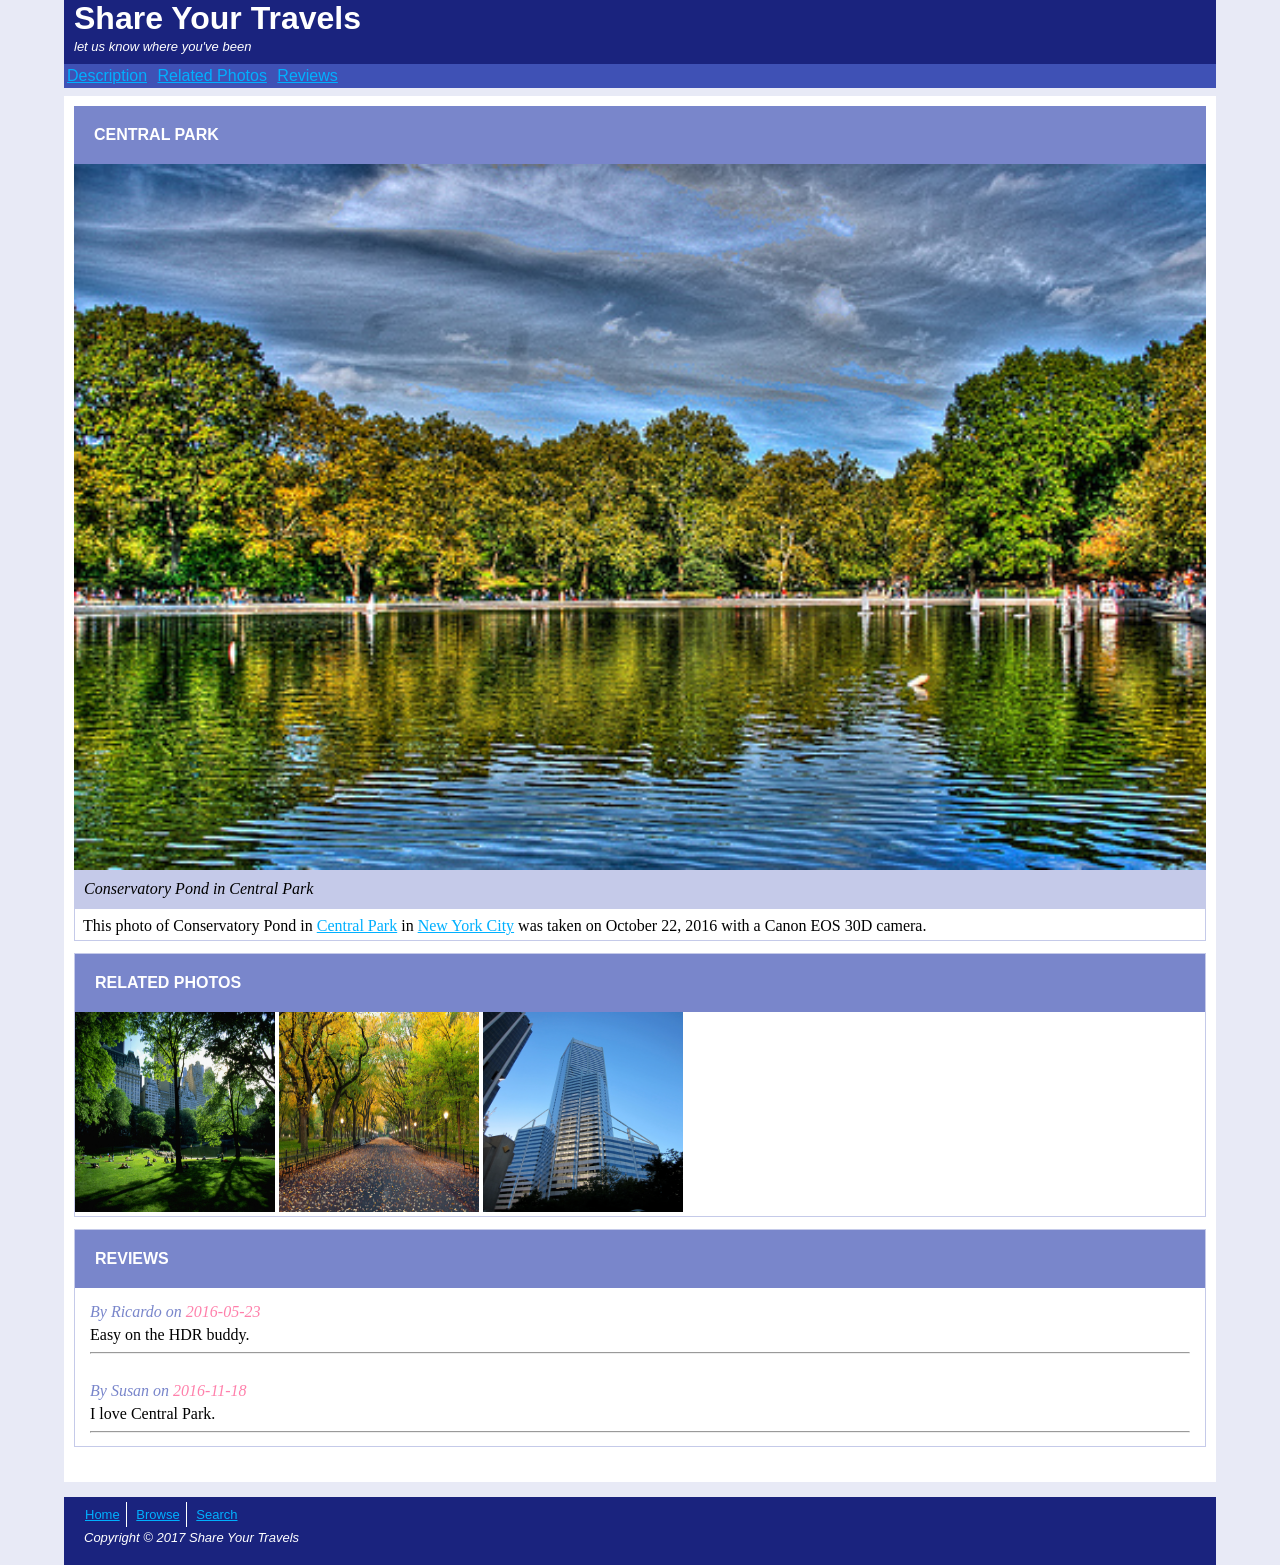
<file: Chapter 4/index.html>
<!DOCTYPE html>
<html lang="en">
<head>
   <meta charset="utf-8">
 
   <link rel="stylesheet" href="reset.css">
   <link rel="stylesheet" href="chapter4Project1.css">
</head>
<body>
   <header> 
      <p class="big">Share Your Travels</p>
      <p class="small">let us know where you've been</p> 
      <nav>
         <ul>
            <li><a href="#">Description</a></li>
            <li><a href="#">Related Photos</a></li>
            <li><a href="#">Reviews</a></li>
         </ul>
      </nav>
   </header>
   <div class="mainBody">
      <div class="centralParkPicture">
         <div class="bluePadding">
            <p class="whiteText">
               CENTRAL PARK
            </p>
         </div>
         <img src="central-park.jpg" alt="Central Park" class="parkPic">
         
      </div>

      <!-- pond caption -->
      <div class="pondCaption">
            <p class="pondText">Conservatory Pond in Central Park</p>
      </div>
      <div class="pondDescription">
         <p>
            This photo of Conservatory Pond in <a href="http://www.centralpark.com/">Central Park</a> in <a href="#">New York City</a> was taken on October 22, 2016 with a Canon EOS 30D camera.
         </p>
      </div>

      <!-- Related Photos -->   
      <div class="photoSection">

         <div class="bluePadding">
            <p class="whiteText">
               RELATED PHOTOS
            </p>
         </div>
         <img src="parkpic1.jpg" alt="Relax in the grass" class="relatedPhotos">
         <img src="parkpic2.jpg" alt="A walk through nature" class="relatedPhotos">
         <img src="parkpic3.jpg" alt="Under the building" class="relatedPhotos">
      </div>

      <!-- Reviews -->
      <div class="reviews">
         <div class="bluePadding">
            <p class="whiteText">
               REVIEWS
            </p>
         </div>
         <div class="comment">
            <p class="signature">By Ricardo on <time>2016-05-23</time></p>
            <p class="post">Easy on the HDR buddy.</p>
            <hr/>
         </div>
         
         <div class="comment">
            <p class="signature">By Susan on <time>2016-11-18</time></p>
            <p class="post">I love Central Park.</p>
            <hr/>
            </div>   
         </div>
         
   </div>

   <footer>     
      <ul class="footerNav">
         <li><a href="#">Home</a></li>
         <li class="vl"></li>
         <li><a href="#">Browse</a></li>
         <li class="vl"></li>
         <li><a href="#">Search</a></li>
      </ul>
      <p class="small">Copyright &copy; 2017 Share Your Travels</p>
   </footer>
   
	
   
</body>
</html>
</file>
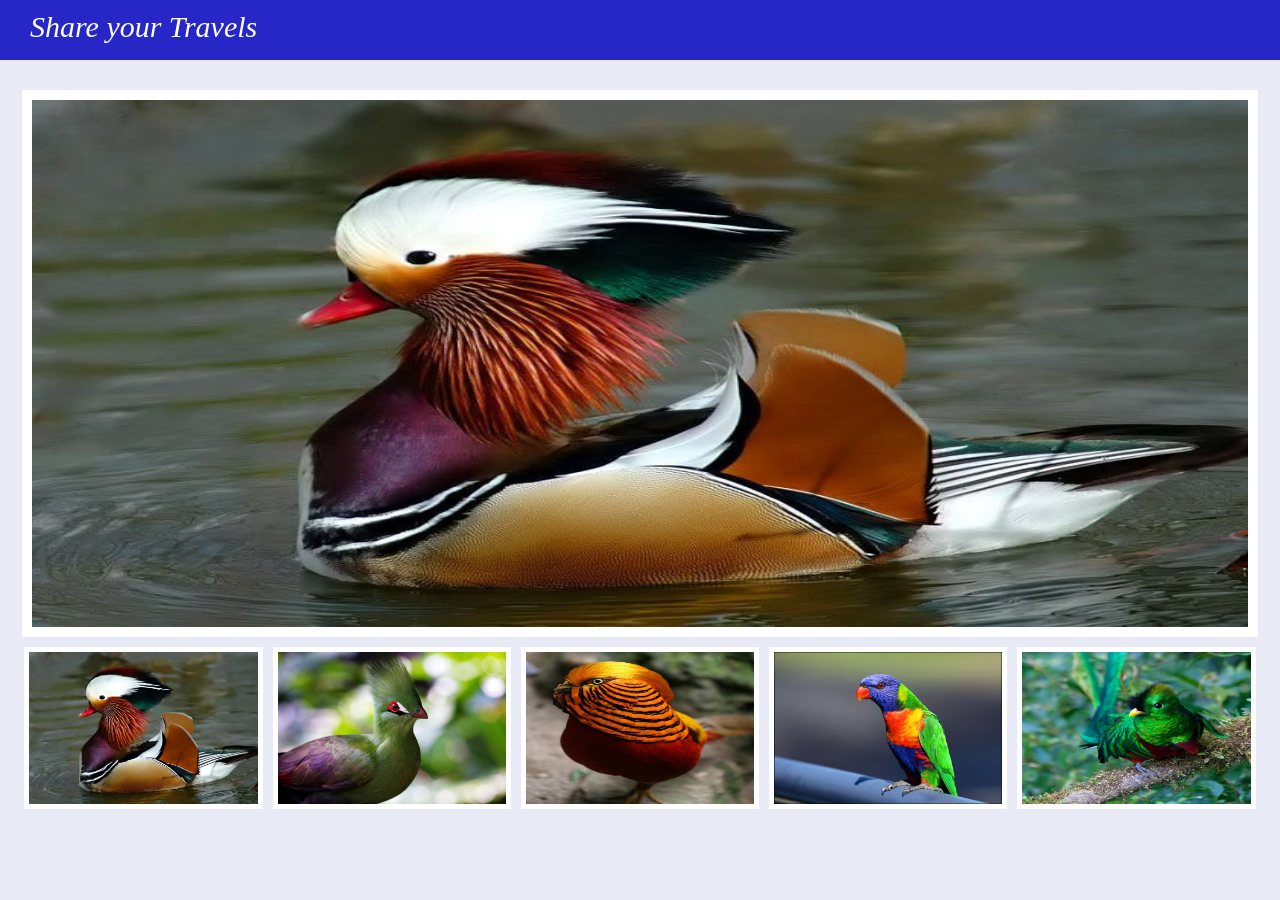
<file: JavascriptProject4/index.html>
<!DOCTYPE html>
<html lang="en">
    <head>
        <meta charset="utf-8">
        <meta name="viewport" content="width=device-width"/>
        <link rel="stylesheet" href="reset.css">
        <link rel="stylesheet" href="style.css">
    </head>
    <body>
        <header>
            <div>Share your Travels</div>
        </header> 
        <div id="mainContainer">
            
                <div id="bigPicture">
                    <img src="/images/bird1.jpg" id="bigPic">
                
                    <div id="fig">
                        <figcaption>The Madarin Duck</figcaption>
                    </div>                 
                </div>
           
            <div id="smallPictureContainer">

                <div class="smallPicture">
                    <img src="/images/bird1.jpg" class="pic">
                </div>

                <div class="smallPicture">
                    <img src="/images/bird2.jpg" class="pic">
                </div>

                <div class="smallPicture">
                    <img src="/images/bird3.jpg" class="pic">
                </div>

                <div class="smallPicture">
                    <img src="/images/bird4.jpg" class="pic">
                </div>

                <div class="smallPicture">
                    <img src="/images/bird5.jpg" class="pic">
                </div>

            </div>
        </div>
        
        <script src="main.js"></script>
       
    </body>   

</html>
</file>
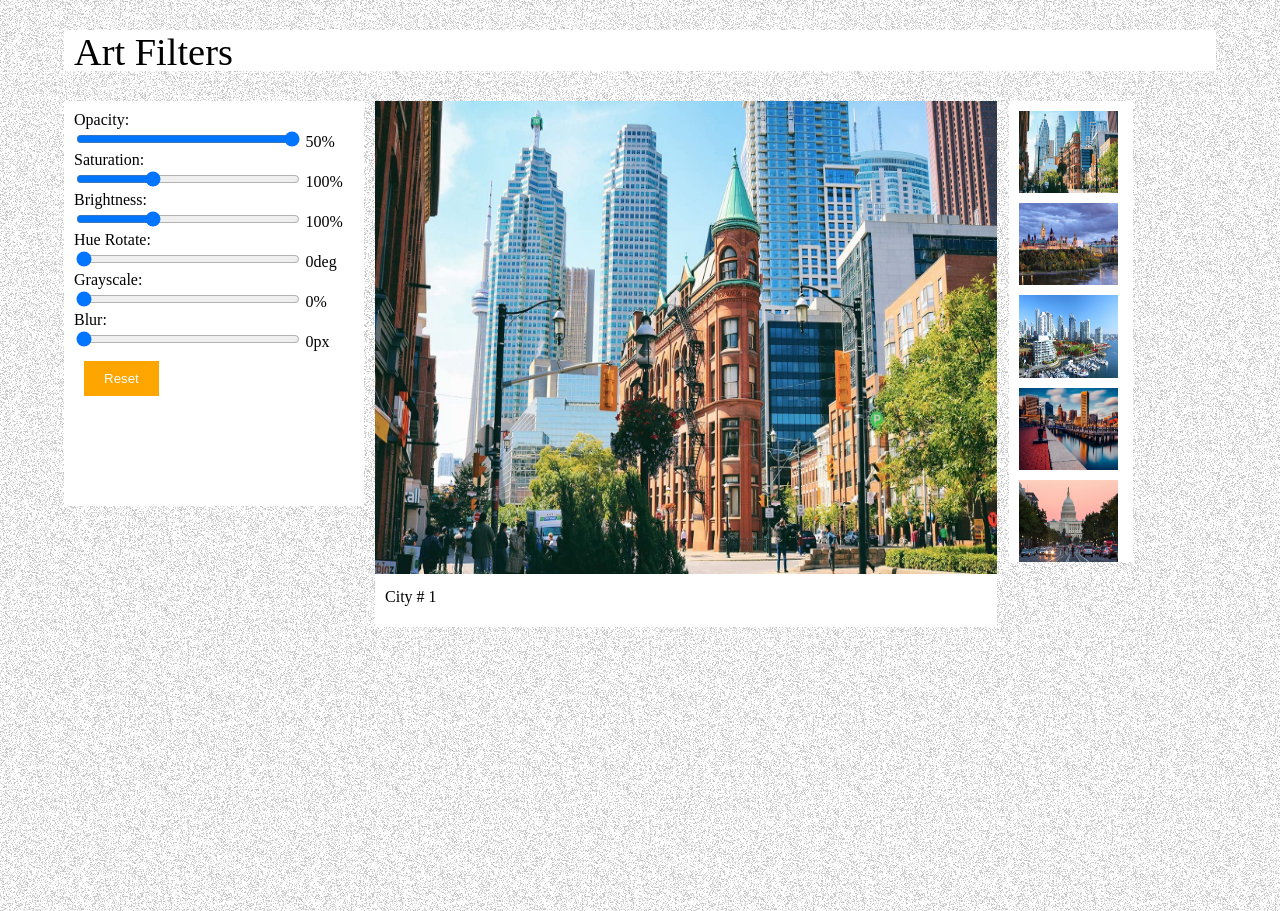
<file: JavascriptProject5/index.html>
<!DOCTYPE html>
<html lang="en">
    <head>
        <meta charset="utf-8">
        <meta name="viewport" content="width=device-width"/>
        <link rel="stylesheet" href="reset.css">
        <link rel="stylesheet" href="style.css">
        <script src="https://ajax.googleapis.com/ajax/libs/jquery/3.5.1/jquery.min.js"></script>
    </head>
    <body>
        <header>
            <div>Art Filters</div>
        </header> 
        
        <div id="mainContainer">

            <div id="sliders">
                <form>
                    <p>Opacity:</p>

                    <div id="opacity" class="sliderBar">                   
                        <input type="range" min="0" max="100" value="100" class="slider" id="opacitySlider">
                        <p class="value">50%</p>
                    </div>

                    <p>Saturation:</p>

                    <div id="saturation" class="sliderBar">                   
                        <input type="range" min="0" max="300" value="100" class="slider" id="saturationSlider">
                        <p class="value">100%</p>
                    </div>

                    <p>Brightness:</p>

                    <div id="brightness" class="sliderBar">                   
                        <input type="range" min="0" max="300" value="100" class="slider" id="brightnessSlider">
                        <p class="value">100%</p>
                    </div>

                    <p>Hue Rotate:</p>

                    <div id="hueRotate" class="sliderBar">                   
                        <input type="range" min="0" max="300" value="0" class="slider" id="hueRotateSlider">
                        <p class="value">0deg</p>
                    </div>

                    <p>Grayscale:</p>

                    <div id="grayscale" class="sliderBar">                   
                        <input type="range" min="0" max="100" value="0" class="slider" id="grayscaleSlider">
                        <p class="value">0%</p>
                    </div>

                    <p>Blur:</p>

                    <div id="blur" class="sliderBar">                   
                        <input type="range" min="0" max="10" value="0" class="slider" id="blurSlider">
                        <p class="value">0px</p>
                    </div>

                    <input type="reset" id="reset">
                </form>
            </div>

            <div id="mainImage">
                <img src="/images/city1.jpg" id="mainPic">
                <p id="caption">City # 1</p>
            </div>

            <div id="pictureSelection">
                
                <div id="pictures">

                    <div class="picture">
                        <img src="/images/city1.jpg">
                    </div>

                    <div class="picture">
                        <img src="/images/city2.jpg">
                    </div>

                    <div class="picture">
                        <img src="/images/city3.jpg">
                    </div>

                    <div class="picture">
                        <img src="/images/city4.jpg">
                    </div>

                    <div class="picture">
                        <img src="/images/city5.jpg">
                    </div>

                </div>

            </div>

        </div>        

        <script src="main.js"></script>
       
    </body>   

</html>
</file>
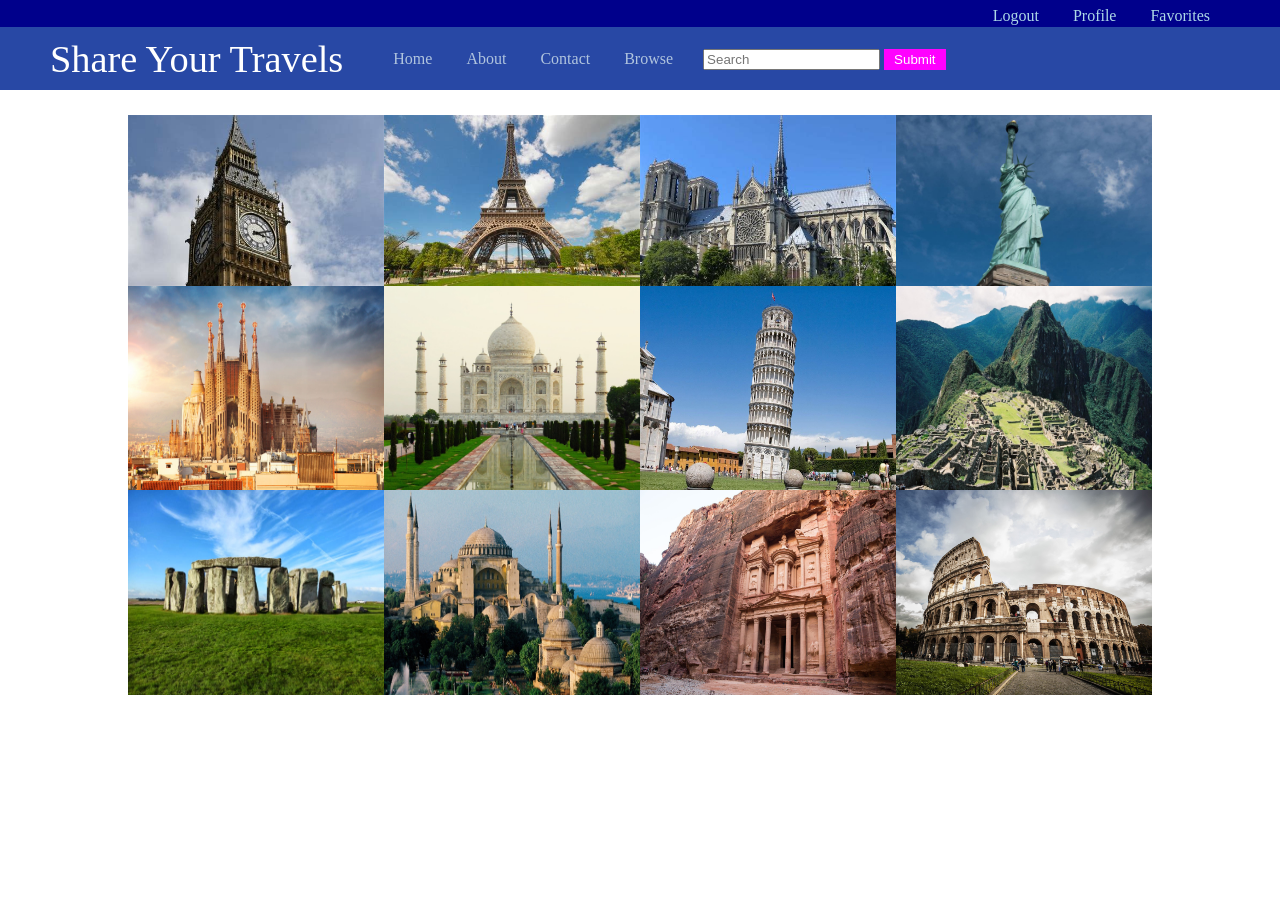
<file: JavascriptProject6/index.html>
<!DOCTYPE html>
<html lang="en">
    <head>
        <meta charset="utf-8">
        <meta name="viewport" content="width=device-width"/>
        <link rel="stylesheet" href="reset.css">
        <link rel="stylesheet" href="style.css">
        <script src="https://ajax.googleapis.com/ajax/libs/jquery/3.5.1/jquery.min.js"></script>
    </head>
    <body>
        <header>
            <div id="topNav">
                <ul>
                    <li><a href="#">Logout</a></li>
                    <li><a href="#">Profile</a></li>
                    <li><a href="#">Favorites</a></li>
                </ul>
            </div>
            <div id="botNav">

                <div id="title">Share Your Travels</div>

                <ul>
                    <li><a href="#">Home</a></li>
                    <li><a href="#">About</a></li>
                    <li><a href="#">Contact</a></li>
                    <li><a href="#">Browse</a></li>
                </ul>

                <form>

                    <input type="text" id="textField" placeholder="Search">

                    <input type="submit" id="submitButton" value="Submit">

                </form>

            </div>
        </header> 

        <div id="mainContent"></div>

        <script src="main.js"></script>
       
    </body>   

</html>
</file>
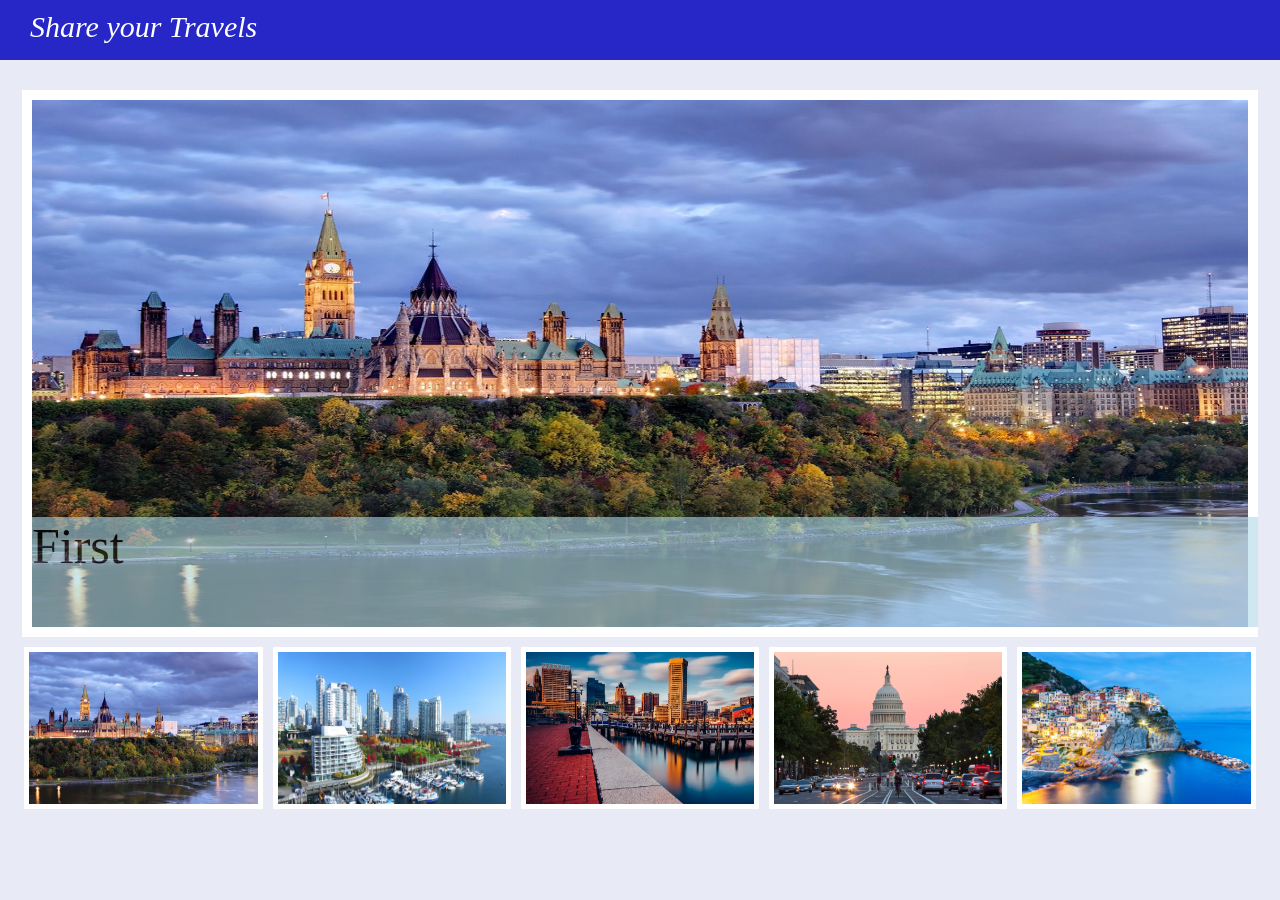
<file: 4900 Project/JavascriptProject4/index.html>
<!DOCTYPE html>
<html lang="en">
    <head>
        <meta charset="utf-8">
        <meta name="viewport" content="width=device-width"/>
        <link rel="stylesheet" href="reset.css">
        <link rel="stylesheet" href="style.css">
    </head>
    <body>
        <header>
            <div>Share your Travels</div>
        </header> 
        <div id="mainContainer">
            
                <div id="bigPicture">
                    <img src="/images/city2.jpg" id="bigPic">
                
                    <div id="fig">
                        <figcaption>First</figcaption>
                    </div>
                              
                </div>
           

            <div id="smallPictureContainer">

                <div class="smallPicture">
                    <img src="/images/city2.jpg" class="pic">
                </div>

                <div class="smallPicture">
                    <img src="/images/city3.jpg" class="pic">
                </div>

                <div class="smallPicture">
                    <img src="/images/city4.jpg" class="pic">
                </div>

                <div class="smallPicture">
                    <img src="/images/city5.jpg" class="pic">
                </div>

                <div class="smallPicture">
                    <img src="/images/city6.jpg" class="pic">
                </div>

            </div>
        </div>
        

        <script src="main.js"></script>
       
    </body>   

</html>
</file>
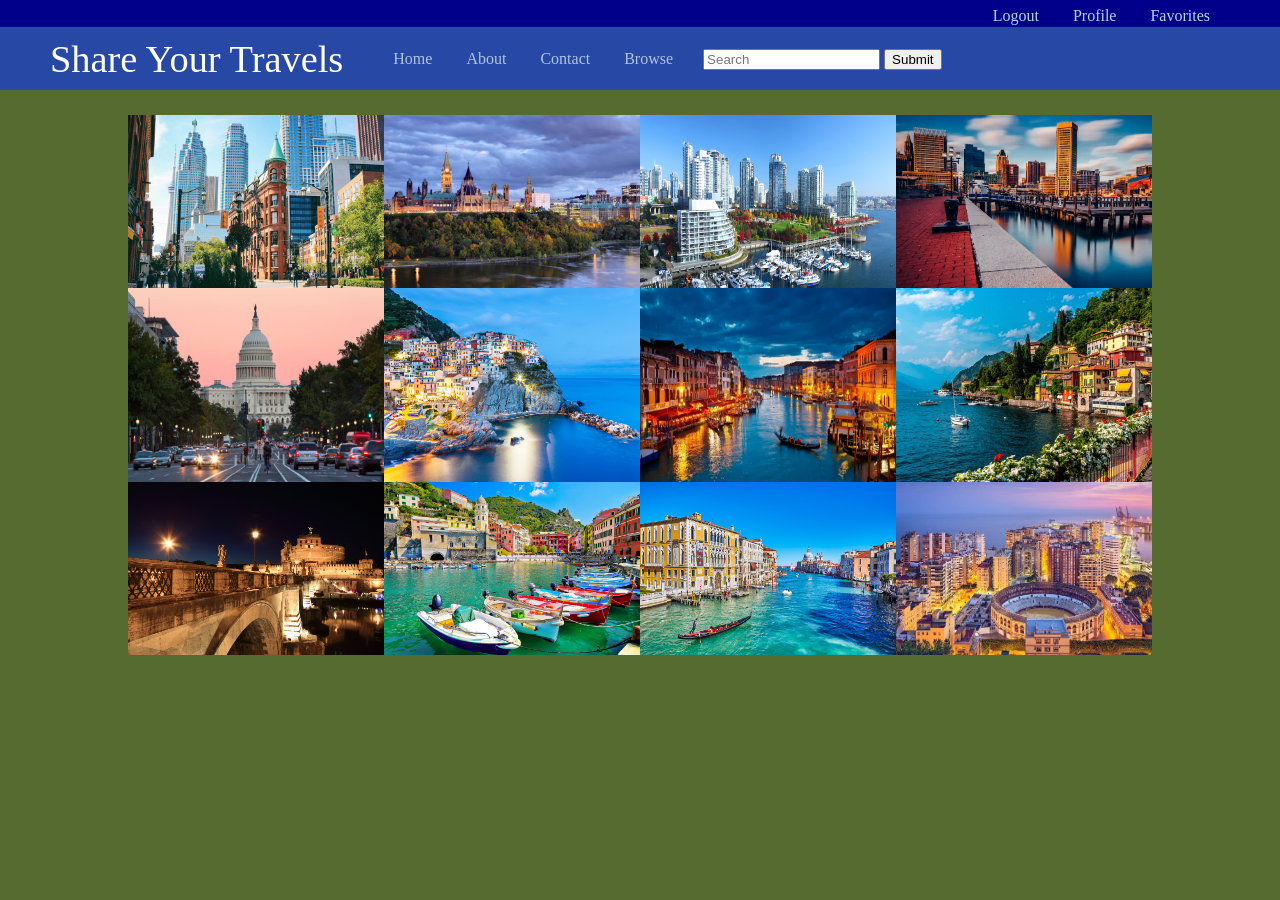
<file: 4900 Project/JavascriptProject6/index.html>
<!DOCTYPE html>
<html lang="en">
    <head>
        <meta charset="utf-8">
        <meta name="viewport" content="width=device-width"/>
        <link rel="stylesheet" href="reset.css">
        <link rel="stylesheet" href="style.css">
        <script src="https://ajax.googleapis.com/ajax/libs/jquery/3.5.1/jquery.min.js"></script>
    </head>
    <body>
        <header>
            <div id="topNav">
                <ul>
                    <li>Logout</li>
                    <li>Profile</li>
                    <li>Favorites</li>
                </ul>
            </div>
            <div id="botNav">

                <div id="title">Share Your Travels</div>

                <ul>
                    <li>Home</li>
                    <li>About</li>
                    <li>Contact</li>
                    <li>Browse</li>
                </ul>

                <form>

                    <input type="text" id="textField" placeholder="Search">

                    <input type="submit" id="submitButton" value="Submit">

                </form>

            </div>
        </header> 

        <div id="mainContent">
            
        </div>

        <script src="main.js"></script>
       
    </body>   

</html>
</file>
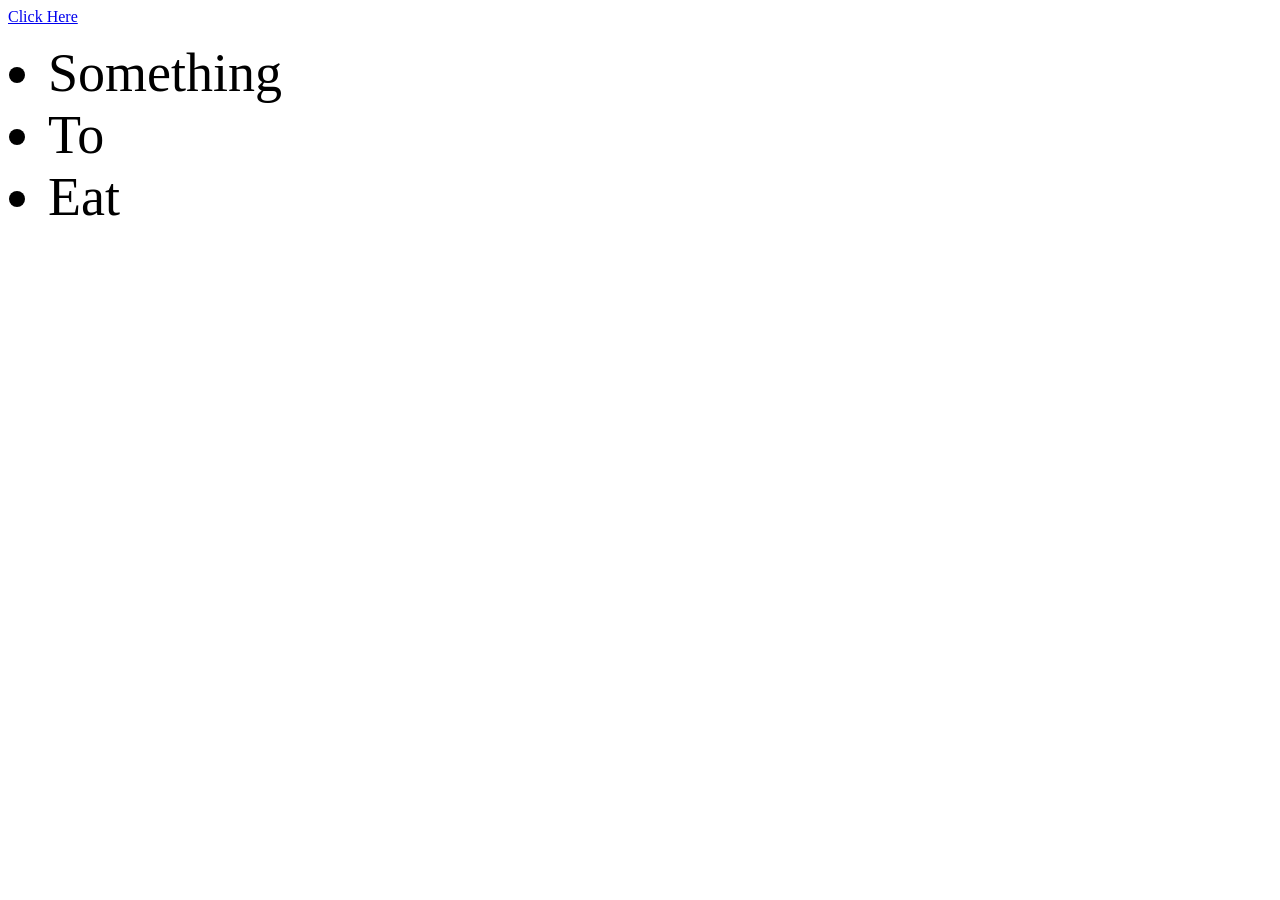
<file: 4900 Project/Main/index.html>
<!DOCTYPE html>
<html lang="en">
    <head>
        <meta charset="utf-8">
        <meta name="viewport" content="width=device-width"/>
        <link rel="stylesheet" href="main.css">
    </head>

    <body>

        <a href="page2.html">Click Here</a>
        <ul>
            <li>Something</li>
            <li>To</li>
            <li>Eat</li>
        </ul>
    </body>


</html>
</file>
<file: Chapter 4/chapter4Project1.css>
/* ***** Header and Footer ***** */

header, footer {
    color: white;
    background-color: #1A237E;
    margin: 0em 4em 0em 4em;
    font-family: Arial, Helvetica, sans-serif;
}

footer {
    padding: 10px 10px 10px 10px;
}



/* ***** Main Body ***** */

body {
    background-color: #E8EAF6;
}

.mainBody {
    margin: 0.5em 4em 15px 4em;
    padding: 10px 10px 30px 10px;
    background-color: white;
}

/* ***** Top Banner ***** */

.big {
    font-size: xx-large;
    font-weight: bold;
    margin-left: 10px;
    padding-bottom: 2px;
}
.small {
    font-size: small;
    font-style: italic;
    margin-left: 10px;
    margin-bottom: 10px;
}

/* ***** Nav Link Bars ***** */

nav {
    background-color: #3F51B5;  
}

ul {
    list-style-type: none;
    padding: 3px 0px 3px 0px;
}

li {
    display: inline;
    padding: 5px 3px 5px 3px;
}

a:link {
    color: #00B0FF;
}

a:visited {
    color: #00B0FF;
    text-decoration: none;
}

li:hover {
    background-color: #F50057;
}

a:hover {
    background-color: #F50057;
    color: white;
}

.footerNav {
    font-size: small;
    padding: 0px 0px 8px 8px;
}

.vl {
    border-left: 1px solid white;
    height: 10%;
}

/* ***** Central Park Picture Section ***** */

.pondCaption {
    width: 100%;
    background-color: #C5CAE9;
    padding: 10px 0px 10px 0px;
    margin: 0em 0em 0em 0em;
    font-style: italic;
}

.pondText {
    padding: 0px 0px 0px 10px;
}

.pondDescription {
    padding: 8px 8px 5px 8px;
    border-color: #C5CAE9;
    border-style: solid;
    border-width: 1px;
    margin-bottom: 12px;
}

.centralParkPicture {
   width:100%;
   font-size: 0; 
}

.bluePadding {
    background-color: #7986CB;
    color: white;
    padding: 10px 15px 10px 15px;
    font-family: Arial, Helvetica, sans-serif;
    font-weight: bold;    
}

.whiteText {
    padding: 10px 5px 10px 5px;
    font-size: medium;
}

.parkPic {
    width:100%;
}

/* ***** Related Photos ***** */

.relatedPhotos {
    width: 200px;
    height: 200px;
}

.photoSection {
    border-color: #C5CAE9;
    border-style: solid;
    border-width: 1px;
    margin-bottom: 12px;
}

/* ***** Review Section ***** */

.reviews {
    border-color: #C5CAE9;
    border-style: solid;
    border-width: 1px;
    margin-bottom: 5px; 
}

.comment {
    padding: 15px 15px 5px 15px;
}

time {
    color: #FF80AB
}

.signature {
    color: #7986CB;
    font-style: italic;
    margin-bottom: 5px;
}

hr {
    color: #7986CB;
}
</file>
<file: JavascriptProject4/style.css>
header {
    background-color: rgb(39, 39, 199);
    height: 60px;
    margin-bottom: 30px;
}

header div {
    color: white;
    font-size: 30px;
    font-family: Comic Sans MS;
    font-style: oblique;
    padding: 10px 0px 0px 30px;
}

html {
    height: 100%;
}

body {
    background-color: #E8EAF6;
    height: 90%;
}

#mainContainer {   
    display: flex;
    align-items: center;
    flex-direction: column;
    height: 100%;
}

#bigPicture {
    width: 95%;  
    background-color: white;
    padding: 10px 10px 10px 10px;
    height: 65%;
    overflow: hidden;
    position: relative;
}

#bp {
    width: 95%;
    height: 100%;
    background-color: lightgreen;
    opacity: 70%;
}

#fig {
    height: 20%;
    width: 100%;
    position: absolute;
    bottom: 0px;
    font-size: 50px;
    background-color: white;
    opacity: 0%;
    margin: 0px 10px 10px 0px;
}

figcaption {
    display: flex;
    justify-content: center;
    align-items: center;
    height: 100%;
}

#bigPicture img {
    height: 100%;
}

img {
    width: 100%;
}

#smallPictureContainer {
    display: flex;
    width: 97%;
    margin-top: 10px;
    align-items: space-between;
    justify-content: space-between;
    align-content: space-between;
    height: 20%;
}

.smallPicture {
    flex: 19%;
    margin: 0px 5px 0px 5px;
    background-color: white;
    padding: 5px 5px 5px 5px;
}

.smallPicture img {
    height: 100%;
}

.smallPicture:hover {
    box-shadow: 0 0 10px 1px rgba(0, 140, 186, 0.5);
}
</file>
<file: JavascriptProject5/style.css>
html {
    height: 90%;
}

body {
    background-image: url("/images/background.jpg");
    height: 100%;
    display: flex;
    justify-content: center;
    flex-wrap: wrap;
}

header {
    background-color: white;
    width: 90%;
    height: 5%;
    margin-top: 30px;
}

header div {
    font-size: 3vw;
    padding-left: 10px;
}

#mainContainer {
    margin-top: 30px;
    width: 90%;
    display: flex;
    justify-content: space-between;
    flex-direction: row;
    height: 100%;
}

#sliders{
    width: 26%;
    background-color: white;
    display: flex;
    height: 50%;
}

form {
    width: 100%;
    padding: 10px 10px 10px 10px;
}

.sliderBar {
    width: 100%;
}

.slider {
    width: 80%;
}

.value {
    display: inline;
}

#mainImage {
    width: 54%;
    height: 65%;
    background-color:white;
}

#mainImage img{
    width: 100%;
    height: 90%;
}

#pictureSelection {
    width: 18%;
    display: flex;
    height: 57%;
}

#pictures {
    width: 60%;
    background-color: white;
    display: flex;
    flex-direction: column;
    height: 100%;
}

.picture {
    width: 80%;
    height: 18%;
    padding: 10px 10px 0px 10px;
}

.picture img {
    width: 100%;
    height: 100%;
}

#caption {
    padding: 10px 10px 10px 10px;
}

#reset {
    color: white;
    background-color: orange;
    border: none;
    padding: 10px 20px 10px 20px;
    margin: 10px 10px 10px 10px;
}
</file>
<file: JavascriptProject6/style.css>
html {
    height: 100%;
    width: 100%
}

body {
    display: flex;
    height: 100%;
    width: 100%;
    flex-direction: column;
    align-items: center;
    position: relative;
}

header {
    height: 10%;
    width: 100%;
    background-color: rgb(40, 72, 165);
}

#topNav {
    width: 100%;
    height: 30%;
    background-color: darkblue;
    justify-content: flex-end;
    display: flex;
}

#topNav ul {
    margin: 7px 40px 0px 0px;
}

#topNav li {
    color: lightblue;
    display: inline;
    margin-right: 30px;
}
#topNav a:visited, #topNav a:link {
    color: lightblue;
    text-decoration: none;
}

#botNav {
    display: flex;
    flex-direction: row;
    align-items: center;
}

#title {
    color: white;
    font-size: 3vw;
    margin: 10px 10px 10px 50px;
}

#botNav ul {
    margin-left: 40px;
}

#botNav li {
    color: lightsteelblue;
    display: inline;
    margin-right: 30px;
}

#botNav a:visited, #botNav a:link {
    color: lightsteelblue;
    text-decoration: none;
}

#mainContent {
    display: flex;
    width: 80%;
    height: 60%;
    background-color: lightseagreen;
    flex-wrap: wrap;
    margin-top: 25px;
}

#mainContent img{
    width: 25%;
    height: (1/3);
}

.gray {
    filter: grayscale(100%);
}

#submitButton {
    color: white;
    background-color: magenta;
    border: none;
    padding: 3px 10px 3px 10px;
}
</file>
<file: 4900 Project/JavascriptProject4/style.css>
header {
    background-color: rgb(39, 39, 199);
    height: 60px;
    margin-bottom: 30px;
}

header div {
    color: white;
    font-size: 30px;
    font-family: Comic Sans MS;
    font-style: oblique;
    padding: 10px 0px 0px 30px;
}

html {
    height: 100%;
}

body {
    background-color: #E8EAF6;
    height: 90%;
}

#mainContainer {   
    display: flex;
    align-items: center;
    flex-direction: column;
    height: 100%;
}

#bigPicture {
    width: 95%;  
    background-color: white;
    padding: 10px 10px 10px 10px;
    height: 65%;
    overflow: hidden;
    position: relative;
}

#bp {
    width: 95%;
    height: 100%;
    background-color: lightgreen;
    opacity: 70%;
}

#fig {
    height: 20%;
    width: 100%;
    position: absolute;
    bottom: 0px;
    font-size: 50px;
    background-color: lightblue;
    opacity: 60%;
    margin: 0px 10px 10px 0px;
}

#bigPicture img {
    height: 100%;
}

img {
    width: 100%;
}

#smallPictureContainer {
    display: flex;
    width: 97%;
    margin-top: 10px;
    align-items: space-between;
    justify-content: space-between;
    align-content: space-between;
    height: 20%;
}

.smallPicture {
    flex: 19%;
    margin: 0px 5px 0px 5px;
    background-color: white;
    padding: 5px 5px 5px 5px;
}

.smallPicture img {
    height: 100%;
}

.smallPicture:hover {
    box-shadow: 0 0 10px 1px rgba(0, 140, 186, 0.5);
  }

/* *** Figcaption *** */

/*
button {
    color: white;
    background-color: #FF3D00;
    border: none;
    height: 25px;
    padding-bottom: 3px;
    position: absolute;
    bottom: 0;
    left: 30px;
    opacity: 0%;
    transition: opacity 2s ease-out;
}

.card:hover > figcaption button{
    opacity: 100%;
}
*/
</file>
<file: 4900 Project/JavascriptProject6/style.css>
html {
    height: 100%;
    width: 100%
}

body {
    display: flex;
    height: 100%;
    width: 100%;
    flex-direction: column;
    align-items: center;
    position: relative;
    /*remove later*/
    background-color: darkolivegreen;
}

header {
    height: 10%;
    width: 100%;
    background-color: rgb(40, 72, 165);
}

#topNav {
    width: 100%;
    height: 30%;
    background-color: darkblue;
    justify-content: flex-end;
    display: flex;
}

#topNav ul {
    margin: 7px 40px 0px 0px;
}

#topNav li {
    color: lightblue;
    display: inline;
    margin-right: 30px;
}

#botNav {
    display: flex;
    flex-direction: row;
    align-items: center;
}

#title {
    color: white;
    font-size: 3vw;
    margin: 10px 10px 10px 50px;
}

#botNav ul {
    margin-left: 40px;
}

#botNav li {
    color: lightsteelblue;
    display: inline;
    margin-right: 30px;
}

#mainContent {
    display: flex;
    width: 80%;
    height: 60%;
    background-color: lightseagreen;
    flex-wrap: wrap;
    margin-top: 25px;
}

#mainContent img{
    width: 25%;
    height: (1/3);
}

.gray {
    filter: grayscale(100%);
}
</file>
<file: 4900 Project/Main/main.css>
li {
    font-size: 54px;
}
</file>
